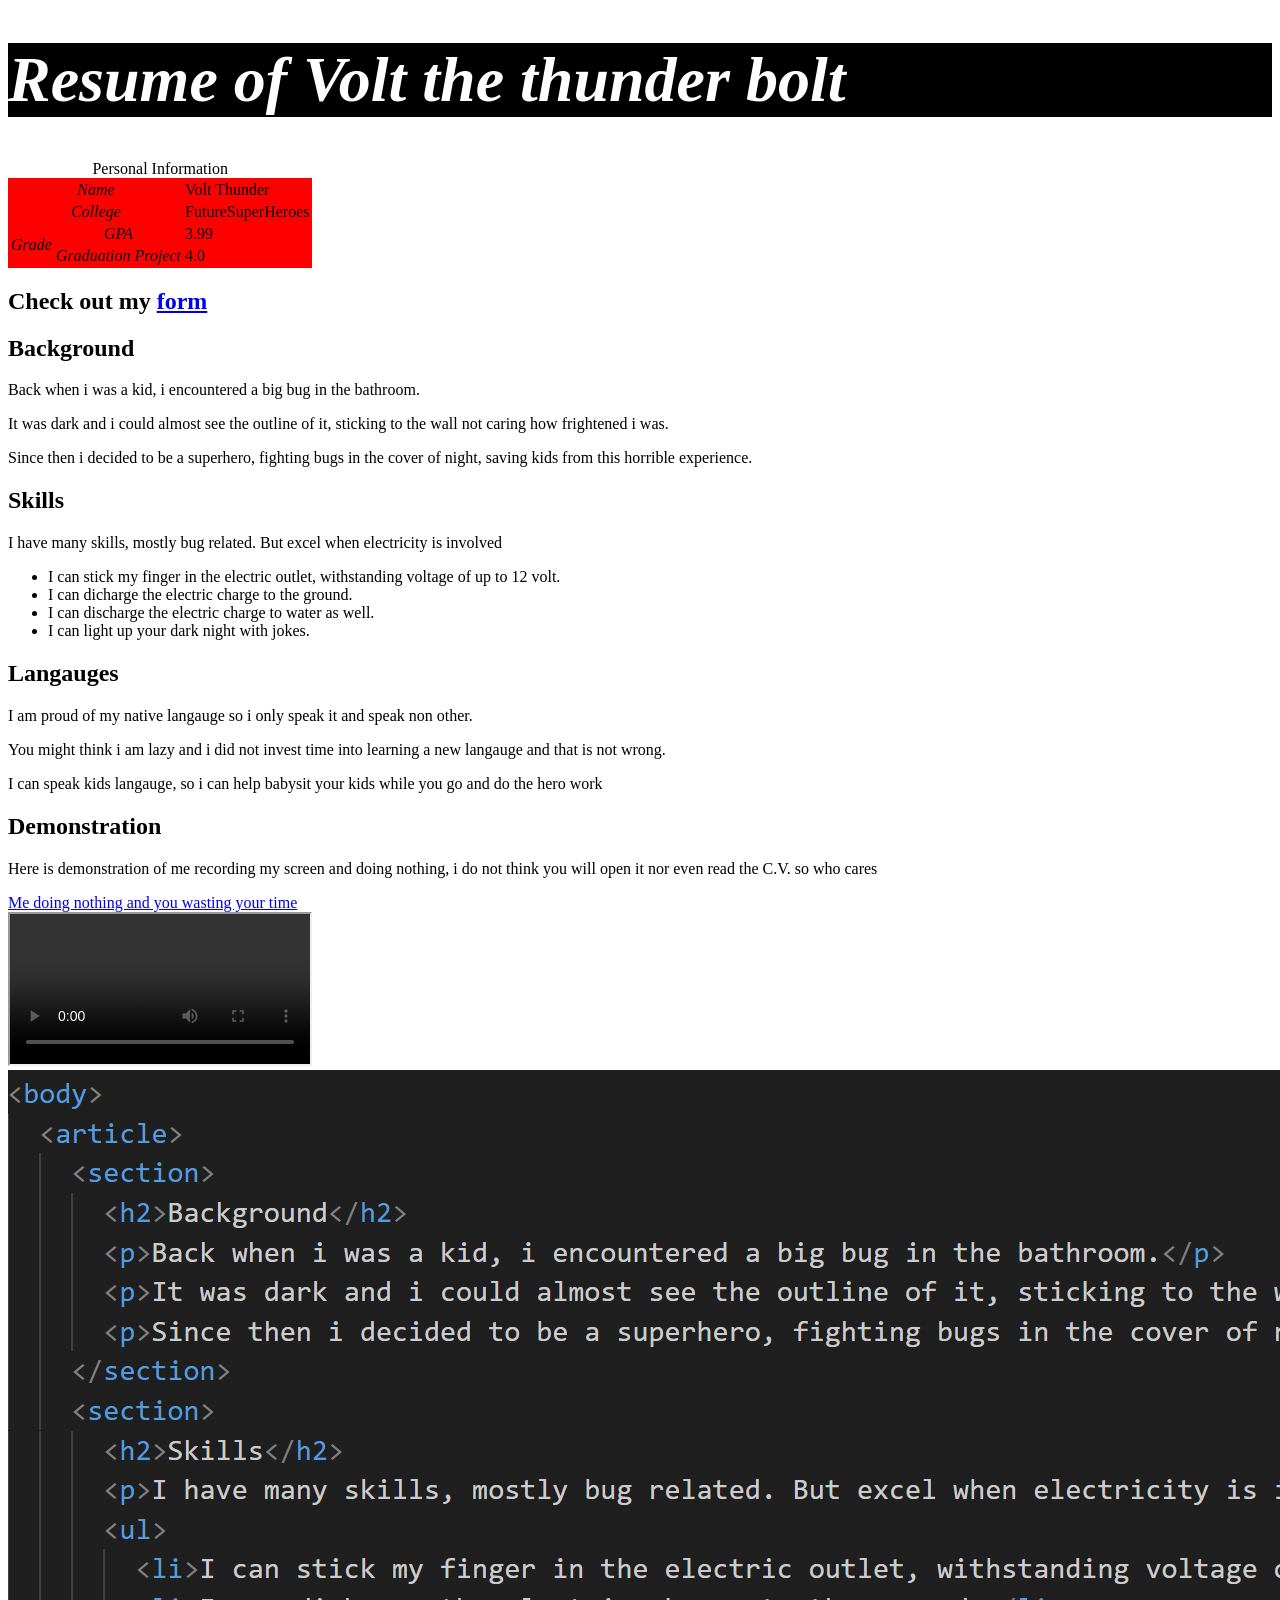
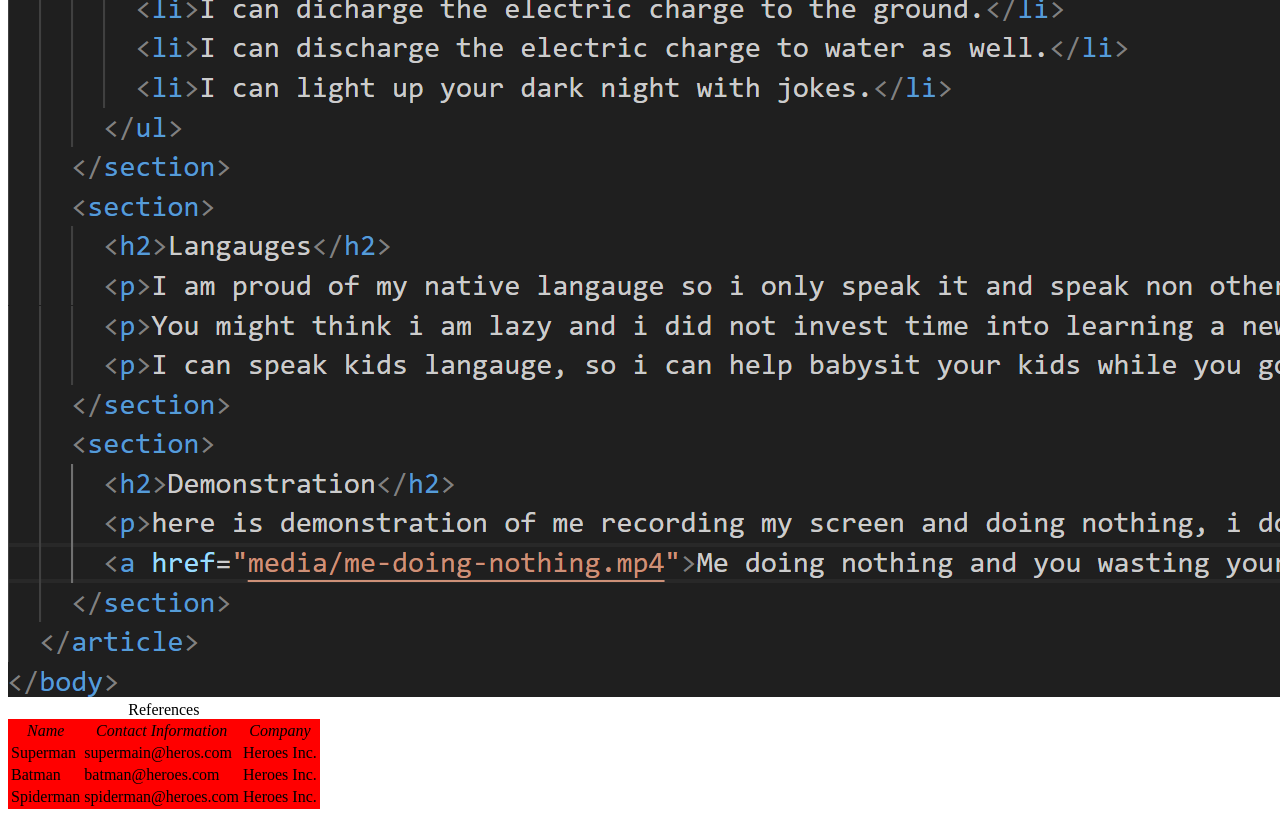
<file: index.html>
<!DOCTYPE html>
<html lang="en-us">
  <head>
    <title>Resume of a future hero</title>
    <meta charset="utf-8">
    <link rel="stylesheet" href="styles/mystyle.css">
  </head>
  <body>
    <header>
      <h1>Resume of Volt the thunder bolt</h1>
      <table>
        <caption>
          Personal Information
        </caption>
        <tbody>
          <tr>
            <th scope="row" colspan="2">Name</th>
            <td>Volt Thunder</td>
          </tr>
          <tr>
            <th scope="row" colspan="2">College</th>
            <td>FutureSuperHeroes</td>
          </tr>
          <tr>
            <th scope="row" rowspan="2">Grade</th>
            <th scope="row">GPA</th>
            <td>3.99</td>
          </tr>
          <tr>
            <th scope="row">Graduation Project</th>
            <td>4.0</td>
          </tr>
        </tbody>
      </table>
      <h2>Check out my <a href="form.html">form</a></h2>
    </header>
    <body>
      <article>
        <section>
          <h2>Background</h2>
          <p>Back when i was a kid, i encountered a big bug in the bathroom.</p>
          <p>It was dark and i could almost see the outline of it, sticking to the wall not caring how frightened i was.</p>
          <p>Since then i decided to be a superhero, fighting bugs in the cover of night, saving kids from this horrible experience.</p>
        </section>
        <section>
          <h2>Skills</h2>
          <p>I have many skills, mostly bug related. But excel when electricity is involved</p>
          <ul>
            <li>I can stick my finger in the electric outlet, withstanding voltage of up to 12 volt.</li>
            <li>I can dicharge the electric charge to the ground.</li>
            <li>I can discharge the electric charge to water as well.</li>
            <li>I can light up your dark night with jokes.</li>
          </ul>
        </section>
        <section>
          <h2>Langauges</h2>
          <p>I am proud of my native langauge so i only speak it and speak non other.</p>
          <p>You might think i am lazy and i did not invest time into learning a new langauge and that is not wrong.</p>
          <p>I can speak kids langauge, so i can help babysit your kids while you go and do the hero work</p>
        </section>
        <section>
          <h2>Demonstration</h2>
          <p>Here is demonstration of me recording my screen and doing nothing, i do not think you will open it nor even read the C.V. so who cares</p>
          <div><a href="media/me-doing-nothing.mp4">Me doing nothing and you wasting your time</a></div>
          <div><iframe src="media/me-doing-nothing.mp4">Me wasting your time in so many different ways</iframe></div>
          <div><img src="media/wasting-your-time.png" alt="Hover and take cover"></div>
        </section>
      </article>
    </body>
    <footer>
      <div>
        <table>
          <caption>References</caption>
          <thead>
            <th scope="col">Name</th>
            <th scope="col">Contact Information</th>
            <th scope="col">Company</th>
          </thead>
          <tbody>
            <tr>
              <td>Superman</td>
              <td>supermain@heros.com</td>
              <td>Heroes Inc.</td>
            </tr>
            <tr>
              <td>Batman</td>
              <td>batman@heroes.com</td>
              <td>Heroes Inc.</td>
            </tr>
            <tr>
              <td>Spiderman</td>
              <td>spiderman@heroes.com</td>
              <td>Heroes Inc.</td>
            </tr>
          </tbody>
        </table>
      </div>
    </footer>
  </body>
  </html>
</html>
</file>
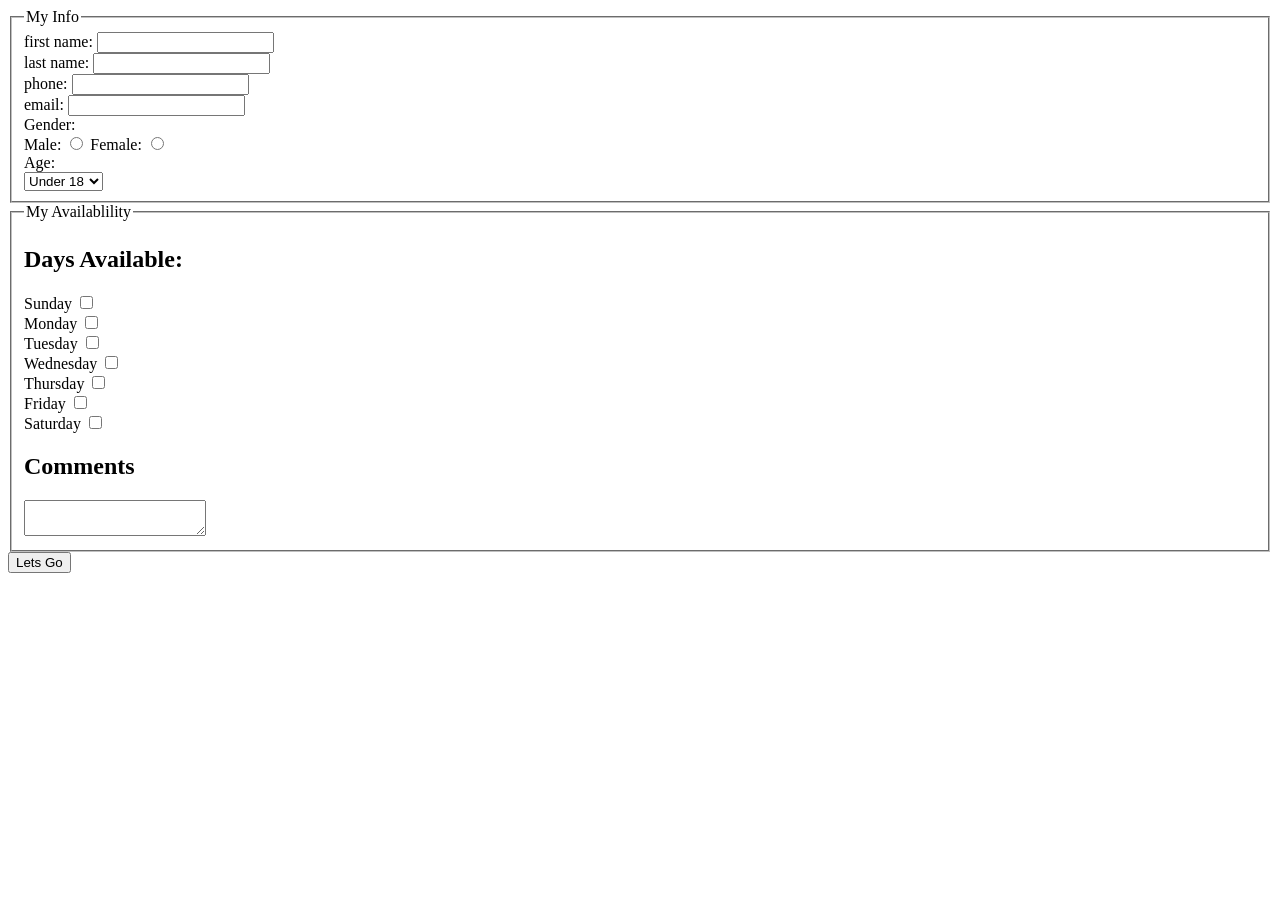
<file: form.html>
<!DOCTYPE html>
<html lang="en-us">
    <head>
        <title>My First Form</title>
        <meta charset="utf-8">
    </head>
    <body>
        <form action="post" method="http://bloomingdale.sat.iit.edu/kriedan/lab3formscript.php">
            <fieldset>
                <legend>My Info</legend>
                <div><label>first name: <input type="text" name="first_name_field"></label></div>
                <div><label>last name: <input type="text" name="last_name_field"></label></div>
                <div><label>phone: <input type="tel" name="phone_field"></label></div>
                <div><label>email: <input type="email" name="email_field"></label></div>
                <div>Gender:</div>
                <div><label>Male: <input type="radio" name="gender_field" value="male"> Female: <input type="radio" name="gender_field" value="female"></label></div>
                <div>Age:</div>
                <div>
                    <select name="age_field">
                        <option value="under_18">Under 18</option>
                        <option value="above_18">Above 18</option>
                    </select>
                </div>
            </fieldset>
            <fieldset>
                <legend>My Availablility</legend>
                <div><h2>Days Available:</h2></div>
                <div>Sunday <input name="available_field[]" type="checkbox" value="sunday"></div>
                <div>Monday <input name="available_field[]" type="checkbox" value="monday"></div>
                <div>Tuesday <input name="available_field[]" type="checkbox" value="tuesday"></div>
                <div>Wednesday <input name="available_field[]" type="checkbox" value="wednesday"></div>
                <div>Thursday <input name="available_field[]" type="checkbox" value="thursday"></div>
                <div>Friday <input name="available_field[]" type="checkbox" value="friday"></div>
                <div>Saturday <input name="available_field[]" type="checkbox" value="saturday"></div>
                <div><h2>Comments</h2></div>
                <div><textarea name="comments_field"></textarea></div>
            </fieldset>
            <input type="submit" value="Lets Go">
        </form>
    </body>
</html>
</file>
<file: styles/mystyle.css>
h1 {
    background-color: black;
    color: white;
    font-size: 400%;
    font-style: italic;
    font-weight: 900;
}

table {
    background-color: red;
    font-size: 100%;
}

th {
    font-style: italic;
    font-weight: 500;
}
</file>
